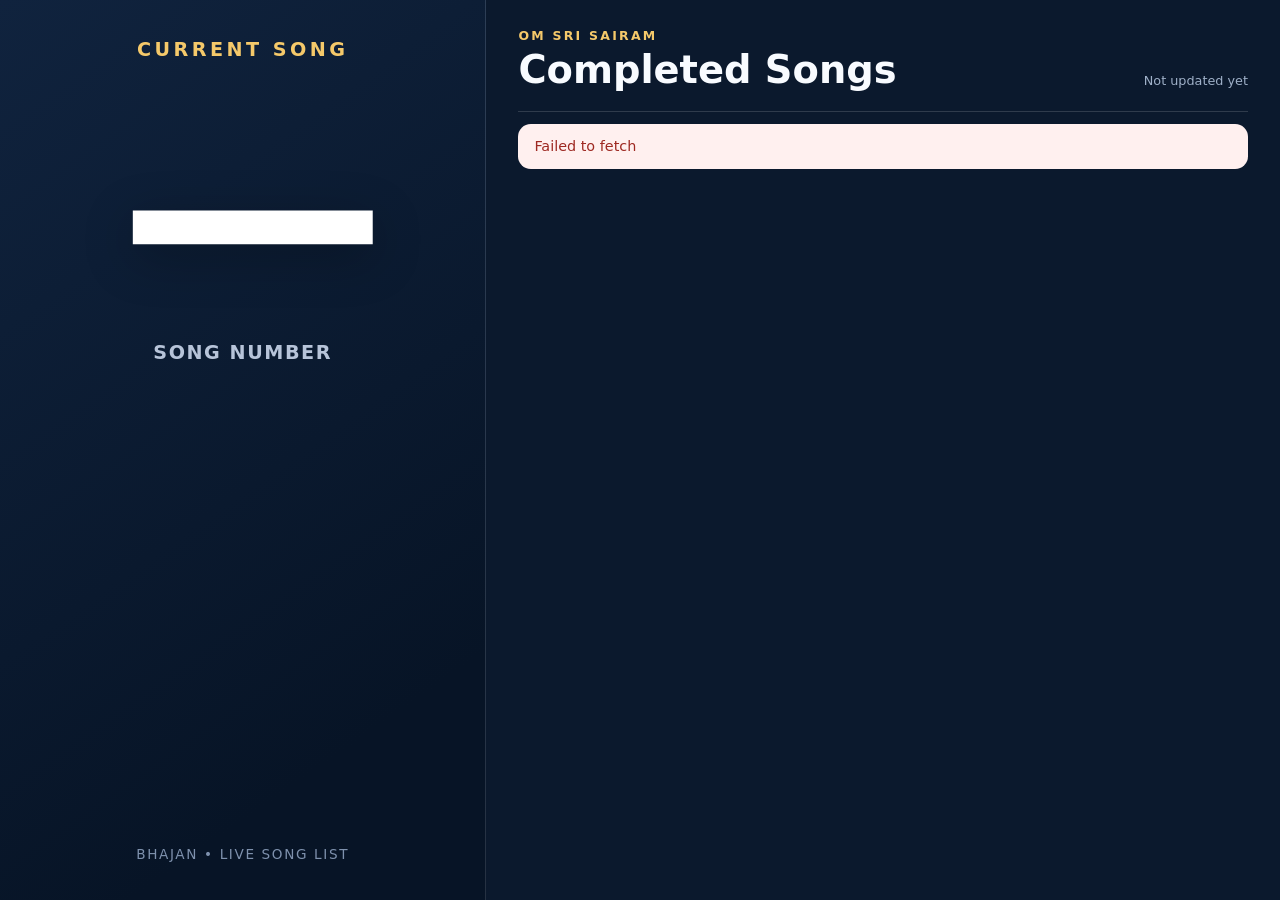
<file: index.html>
<!doctype html>
<html lang="en">
<head>
  <meta charset="utf-8">
  <meta name="viewport" content="width=device-width, initial-scale=1">
  <meta name="theme-color" content="#071426">
  <title>Bhajan — TV Display</title>
  <link rel="stylesheet" href="./css/styles.css">
</head>
<body class="tv-page">
  <main class="tv-layout">
    <!-- Left panel: large number visible from across the room. -->
    <section class="current-panel" aria-label="Current song">
      <div class="eyebrow">CURRENT SONG</div>
      <div id="current-number"
           class="tv-current-number"
           aria-live="polite">—</div>
      <div class="current-caption">Song Number</div>
      <div class="tv-footer">Bhajan • Live song list</div>
    </section>

    <!-- Right panel: scrolling completed songs. -->
    <section class="tv-list-panel" aria-label="Completed songs">
      <header class="tv-list-header">
        <div>
          <div class="eyebrow">OM SRI SAIRAM</div>
          <h1>Completed Songs</h1>
        </div>
        <div id="last-updated" class="updated">
          Not updated yet
        </div>
      </header>

      <div id="status"
           class="status-banner"
           role="status"
           hidden></div>

      <div class="marquee-window">
        <div id="song-list"
             class="marquee-track"
             aria-live="polite"></div>
      </div>
    </section>
  </main>

  <script type="module" src="./js/tv.js"></script>
</body>
</html>
</file>
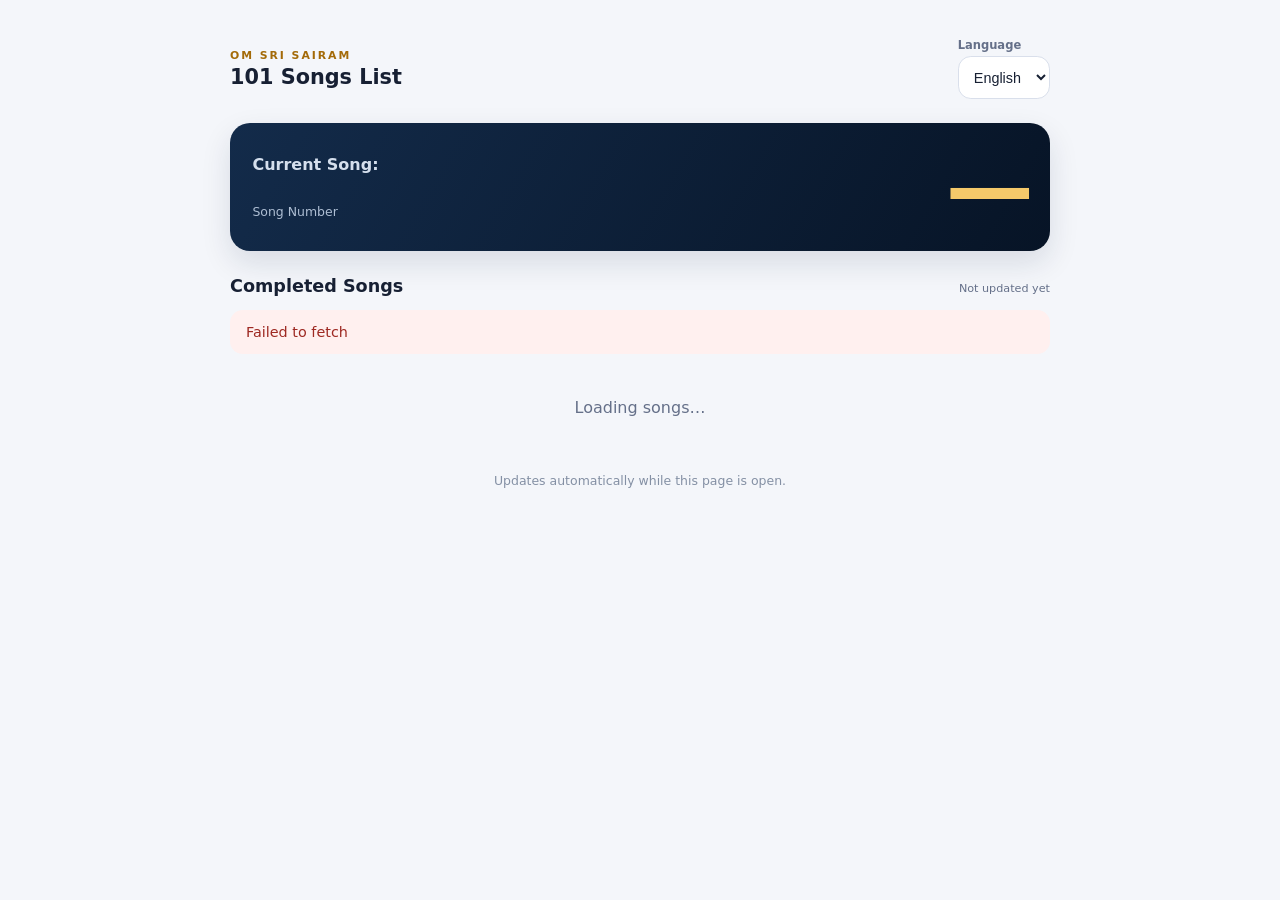
<file: audience.html>
<!doctype html>
<html lang="en">
<head>
  <meta charset="utf-8">
  <meta name="viewport" content="width=device-width, initial-scale=1">
  <meta name="theme-color" content="#f5f7fb">
  <title>Bhajan — Audience Song List</title>
  <link rel="stylesheet" href="./css/styles.css">
</head>
<body class="audience-page">
  <main class="audience-shell">
    <header class="audience-header">
     

      <div class="brand-copy">
        <p class="eyebrow">OM SRI SAIRAM</p>
        <h1>101 Songs List</h1>
      </div>

      <!-- Telugu affects song and singer values, not UI labels. -->
      <label class="language-control" for="language-select">
        <span>Language</span>
        <select id="language-select" aria-label="Song language">
          <option value="en">English</option>
          <option value="te">Telugu</option>
        </select>
      </label>
    </header>

    <section class="audience-current" aria-label="Current song">
      <div class="current-label">Current Song:</div>
      <div id="current-number"
           class="audience-current-number"
           aria-live="polite">—</div>
      <p>Song Number</p>
    </section>

    <div class="list-heading-row">
      <h2>Completed Songs</h2>
      <span id="last-updated" class="updated">
        Not updated yet
      </span>
    </div>

    <div id="status"
         class="status-banner"
         role="status"
         hidden></div>

    <section id="audience-song-list"
             class="audience-song-list"
             aria-label="Completed songs">
      <div class="empty-state">Loading songs…</div>
    </section>

    <footer class="page-footer">
      Updates automatically while this page is open.
    </footer>
  </main>

  <script type="module" src="./js/audience.js"></script>
</body>
</html>
</file>
<file: css/styles.css>
/* =========================================================
   Shared colors, reset, and basic status messages
   ========================================================= */
:root {
  color-scheme: light;
  --ink: #172033;
  --muted: #657089;
  --navy: #071426;
  --gold: #f5c96a;
  --line: #e3e8f0;
  --surface: #fff;
  --page: #f4f6fa;
}

* {
  box-sizing: border-box;
}

html {
  min-height: 100%;
}

body {
  margin: 0;
  font-family: Inter, system-ui, -apple-system, BlinkMacSystemFont,
    "Segoe UI", sans-serif;
}

[hidden] {
  display: none !important;
}

.eyebrow {
  margin: 0;
  font-size: .78rem;
  font-weight: 800;
  letter-spacing: .18em;
}

.updated {
  color: var(--muted);
  font-size: .8rem;
  line-height: 1.4;
}

.status-banner {
  padding: .75rem 1rem;
  border-radius: .8rem;
  font-size: .9rem;
  line-height: 1.4;
}

.status-banner[data-kind="error"] {
  color: #9e2922;
  background: #fff0ef;
}

.status-banner[data-kind="warning"] {
  color: #775300;
  background: #fff6df;
}

.status-banner[data-kind="info"] {
  color: #234f86;
  background: #eaf3ff;
}

.empty-state {
  padding: 2rem;
  color: var(--muted);
  text-align: center;
}

/* =========================================================
   TV PAGE
   Designed primarily for 1920 x 1080.
   Left: current song. Right: scrolling completed songs.
   ========================================================= */
.tv-page {
  min-height: 100vh;
  overflow: hidden;
  color: #f8fbff;
  background: var(--navy);
}

.tv-layout {
  display: grid;
  grid-template-columns: minmax(350px, 38%) minmax(0, 62%);
  width: 100%;
  height: 100vh;
  min-height: 600px;
}

.current-panel {
  display: flex;
  flex-direction: column;
  align-items: center;
  justify-content: center;
  padding: 3vw;
  text-align: center;
  background: linear-gradient(145deg, #10233e, #071426 80%);
  border-right: 1px solid rgba(255, 255, 255, .12);
}

.current-panel .eyebrow {
  color: var(--gold);
  font-size: clamp(1rem, 1.5vw, 1.6rem);
}

.tv-current-number {
  margin: 1.2rem 0 .3rem;
  color: #fff;
  font-size: clamp(8rem, 21vw, 24rem);
  font-weight: 900;
  letter-spacing: -.075em;
  line-height: .95;
  font-variant-numeric: tabular-nums;
  text-shadow: 0 12px 50px rgba(0, 0, 0, .28);
}

.current-caption {
  color: #b7c4d9;
  font-size: clamp(1rem, 1.5vw, 1.6rem);
  font-weight: 600;
  letter-spacing: .08em;
  text-transform: uppercase;
}

.tv-footer {
  margin-top: auto;
  padding-top: 2rem;
  color: #7e91ad;
  font-size: .85rem;
  letter-spacing: .12em;
  text-transform: uppercase;
}

.tv-list-panel {
  display: flex;
  min-width: 0;
  flex-direction: column;
  padding: 2.2vw 2.5vw 0;
  background: #0b192d;
}

.tv-list-header {
  display: flex;
  align-items: end;
  justify-content: space-between;
  gap: 1rem;
  padding-bottom: 1.3rem;
  border-bottom: 1px solid rgba(255, 255, 255, .15);
}

.tv-list-header .eyebrow {
  color: var(--gold);
}

.tv-list-header h1 {
  margin: .4rem 0 0;
  font-size: clamp(1.8rem, 3vw, 3.4rem);
  line-height: 1.05;
}

.tv-list-header .updated {
  color: #9fb0c8;
  text-align: right;
}

.tv-list-panel .status-banner {
  margin-top: .8rem;
}

/* The window clips the scrolling content. */
.marquee-window {
  flex: 1;
  min-height: 0;
  overflow: hidden;
  margin-top: 1rem;
  mask-image: linear-gradient(
    to bottom,
    transparent 0,
    #000 3%,
    #000 97%,
    transparent 100%
  );
}

/* The JS supplies the exact travel distance and duration. */
.marquee-track {
  display: flex;
  flex-direction: column;
  will-change: transform;
  animation: marquee-scroll var(--marquee-duration, 30s) linear infinite;
}

.marquee-track:hover,
.marquee-track:focus-within {
  animation-play-state: paused;
}

.marquee-group {
  flex: 0 0 auto;
}

.tv-song-row {
  display: grid;
  grid-template-columns: clamp(4.5rem, 6vw, 7.5rem) minmax(0, 1fr);
  gap: 1.2rem;
  align-items: center;
  min-height: 112px;
  padding: 1.15rem .2rem;
  border-bottom: 1px solid rgba(255, 255, 255, .09);
}

.tv-song-number {
  display: grid;
  place-items: center;
  width: clamp(3.8rem, 5.2vw, 6rem);
  height: clamp(3.8rem, 5.2vw, 6rem);
  border-radius: 1rem;
  color: #151e2d;
  background: var(--gold);
  font-size: clamp(1.8rem, 2.6vw, 3rem);
  font-weight: 900;
  font-variant-numeric: tabular-nums;
}

.tv-song-details {
  min-width: 0;
}

.tv-song-name {
  overflow-wrap: anywhere;
  color: #f6f8fc;
  font-size: clamp(1.35rem, 2vw, 2.35rem);
  font-weight: 750;
  line-height: 1.2;
}

.tv-song-singer {
  margin-top: .35rem;
  color: #a9bad2;
  font-size: clamp(1rem, 1.35vw, 1.55rem);
}

@keyframes marquee-scroll {
  to {
    transform: translateY(calc(-1 * var(--marquee-distance, 0px)));
  }
}

.marquee-track.no-motion {
  animation: none;
}

/* =========================================================
   AUDIENCE PAGE
   Mobile-first layout with responsive song cards.
   ========================================================= */
.audience-page {
  min-height: 100vh;
  color: var(--ink);
  background: var(--page);
}

.audience-shell {
  width: min(100% - 2rem, 820px);
  margin: 0 auto;
  padding: 1.25rem 0 2rem;
}

.audience-header {
  display: flex;
  align-items: center;
  gap: .8rem;
  padding: .4rem 0 1.2rem;
}

.brand-mark {
  display: grid;
  flex: 0 0 3rem;
  place-items: center;
  width: 3rem;
  height: 3rem;
  border-radius: 1rem;
  color: #6e4300;
  background: #ffe6aa;
  font-size: 1.7rem;
}

.brand-copy {
  min-width: 0;
}

.brand-copy .eyebrow {
  color: #a36a08;
  font-size: .68rem;
}

.brand-copy h1 {
  margin: .18rem 0 0;
  font-size: 1.3rem;
}

/* Language selector remains accessible on narrow screens. */
.language-control {
  display: flex;
  flex-direction: column;
  gap: .25rem;
  margin-left: auto;
  color: var(--muted);
  font-size: .72rem;
  font-weight: 700;
}

.language-control select {
  max-width: 8.5rem;
  min-height: 2.65rem;
  padding: 0 .7rem;
  border: 1px solid #d9dfeb;
  border-radius: .8rem;
  color: var(--ink);
  background: #fff;
  font-size: .9rem;
}

/* Current song remains prominent but smaller than the TV number. */
.audience-current {
  display: grid;
  grid-template-columns: 1fr auto;
  align-items: center;
  gap: .15rem 1rem;
  padding: 1.25rem 1.4rem;
  border-radius: 1.25rem;
  color: #fff;
  background: linear-gradient(120deg, #132b4a, #071426);
  box-shadow: 0 12px 30px rgba(15, 34, 62, .12);
}

.current-label {
  color: #d5dfed;
  font-size: 1rem;
  font-weight: 700;
}

.audience-current-number {
  grid-column: 2;
  grid-row: 1 / span 2;
  color: var(--gold);
  font-size: clamp(3.5rem, 17vw, 5.5rem);
  font-weight: 900;
  letter-spacing: -.07em;
  line-height: 1;
  font-variant-numeric: tabular-nums;
}

.audience-current p {
  margin: .2rem 0 0;
  color: #aebed3;
  font-size: .78rem;
}

.list-heading-row {
  display: flex;
  align-items: baseline;
  justify-content: space-between;
  gap: .8rem;
  margin: 1.6rem 0 .8rem;
}

.list-heading-row h2 {
  margin: 0;
  font-size: 1.1rem;
}

.list-heading-row .updated {
  text-align: right;
  font-size: .7rem;
}

.audience-shell > .status-banner {
  margin: .75rem 0;
}

.audience-song-list {
  display: grid;
  gap: .7rem;
}

/* Song number is visually distinct from song and singer details. */
.song-card {
  display: grid;
  grid-template-columns: 3rem minmax(0, 1fr);
  gap: .85rem;
  align-items: start;
  padding: 1rem;
  border: 1px solid var(--line);
  border-radius: 1rem;
  background: var(--surface);
  box-shadow: 0 4px 14px rgba(20, 35, 65, .035);
}

.song-card-number {
  display: grid;
  place-items: center;
  width: 2.8rem;
  min-height: 2.8rem;
  border-radius: .8rem;
  color: #6b4300;
  background: #fff0c9;
  font-size: 1rem;
  font-weight: 900;
  font-variant-numeric: tabular-nums;
}

.song-card-body {
  min-width: 0;
}

.song-card-name {
  margin: .15rem 0 0;
  overflow-wrap: anywhere;
  font-size: 1rem;
  font-weight: 800;
  line-height: 1.4;
}

.song-card-singer {
  margin: .35rem 0 0;
  color: var(--muted);
  font-size: .87rem;
  overflow-wrap: anywhere;
}

.page-footer {
  padding: 1.5rem 0 .5rem;
  color: #8490a4;
  font-size: .78rem;
  text-align: center;
}

/* Tablet and larger audience screens. */
@media (min-width: 700px) {
  .audience-shell {
    padding-top: 2rem;
  }

  .audience-header {
    padding-bottom: 1.5rem;
  }

  .song-card {
    grid-template-columns: 3.4rem minmax(0, 1fr);
    padding: 1.1rem 1.2rem;
  }

  .song-card-number {
    width: 3rem;
    min-height: 3rem;
  }

  .song-card-name {
    font-size: 1.12rem;
  }
}

/* Smaller TV/browser windows. */
@media (max-width: 900px) {
  .tv-layout {
    grid-template-columns: minmax(240px, 34%) minmax(0, 66%);
  }

  .tv-song-row {
    min-height: 88px;
  }
}

/* Stack the TV layout if the TV page is opened on a phone. */
@media (max-width: 640px) {
  .tv-page {
    overflow: auto;
  }

  .tv-layout {
    display: flex;
    height: auto;
    min-height: 100vh;
    flex-direction: column;
  }

  .current-panel {
    min-height: 38vh;
    padding: 1.5rem;
    border-right: 0;
    border-bottom: 1px solid rgba(255, 255, 255, .12);
  }

  .tv-current-number {
    font-size: clamp(6rem, 28vw, 10rem);
  }

  .tv-footer {
    margin-top: 1rem;
    padding-top: .5rem;
  }

  .tv-list-panel {
    min-height: 62vh;
    padding: 1.25rem;
  }

  .tv-list-header h1 {
    font-size: 1.8rem;
  }

  .tv-song-row {
    min-height: 84px;
  }

  .tv-song-name {
    font-size: 1.2rem;
  }
}

/* Respect accessibility settings for reduced motion. */
@media (prefers-reduced-motion: reduce) {
  *,
  *::before,
  *::after {
    scroll-behavior: auto !important;
  }

  .marquee-track {
    animation: none !important;
  }
}
</file>
